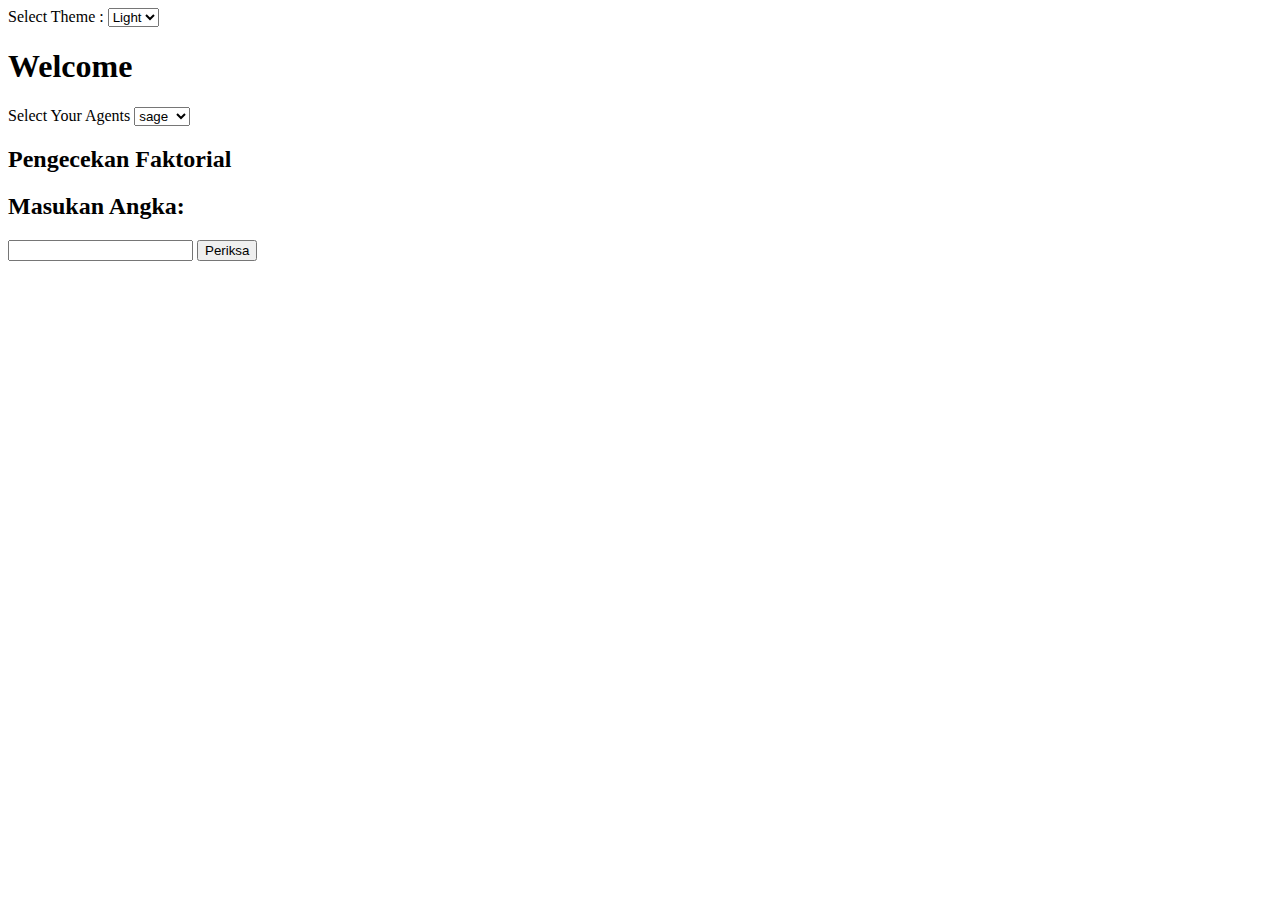
<file: index.html>
<!DOCTYPE html>
<html lang="en">
<head>
    <meta charset="UTF-8">
    <meta http-equiv="X-UA-Compatible" content="IE=edge">
    <meta name="viewport" content="width=device-width, initial-scale=1.0">
    <title>Minggu 3</title>
</head>
<body id="body">
    <label for="latar">Select Theme :</label>
    <select name="latar" id="latar" onchange="tema()">
    <option value="light">Light</option>
    <option value="dark">Dark</option>
</select>
<script>
    function tema(){
        var tampungwarna=document.getElementById("latar");

        if(tampungwarna.value=="light"){
            document.body.style.backgroundColor = "white";
            document.getElementById("body").style.color = "black";
        }else{
            document.body.style.backgroundColor = "black";
            document.getElementById("body").style.color = "white";
        }

    }
</script>

    <h1>Welcome</h1>

    <label for="agent">Select Your Agents</label>
    <select name="agent" id="agent" onchange="valo()">
        <option value="sage">sage</option>
        <option value="omen">omen</option>
        <option value="reyna">reyna</option>
        <option value="viper">viper</option>
        <option value="jett">jett</option>
        <option value="skye">skye</option>
    </select>
    <p id="tampil"></p>
    <script>
        function valo(){
            var pilihagent=document.getElementById("agent");

            if(pilihagent.value=="sage"){
                var agentsvalo=document.getElementById("tampil");
                agentsvalo.innerText = "Sage merupakan sentinel";
            }else if(pilihagent.value=="omen"){
                var agentsvalo=document.getElementById("tampil");
                agentsvalo.innerText = "Omen merupakan controller";
            }else if(pilihagent.value=="reyna"){
                var agentsvalo=document.getElementById("tampil");
                agentsvalo.innerText = "Reyna merupakan duelist";
            }else if(pilihagent.value=="viper"){
                var agentsvalo=document.getElementById("tampil");
                agentsvalo.innerText = "Viper merupakan controller";
            }else if(pilihagent.value=="jett"){
                var agentsvalo=document.getElementById("tampil");
                agentsvalo.innerText = "Jet merupakan duelist";
            }else if(pilihagent.value="skye"){
                var agentsvalo=document.getElementById("tampil");
                agentsvalo.innerText = "Skye merupakan initiator";
            }
        }
    </script>

<h2>Pengecekan Faktorial</h2>
<h2>Masukan Angka: </h2>
<input type="number" name="angka" id="num">
<button type="submit" onclick="faktorial()">Periksa</button>

<script>
    function faktorial(){
        var faktor = document.getElementById("num");

          let hasil = 1;
          if (faktor.value == 0){
            hasil = 0;
          }else if(faktor.value == 1){
              hasil=1;
          }else{
            for(var i = faktor.value; i >= 1; i--){
              hasil = hasil * i;
            }
          }
         
        var result = document.getElementById("hasil");
            result.innerText = "hasilnya " + hasil;
    }
        
</script>

<p id="hasil"></p>


</body>
</html>
</file>
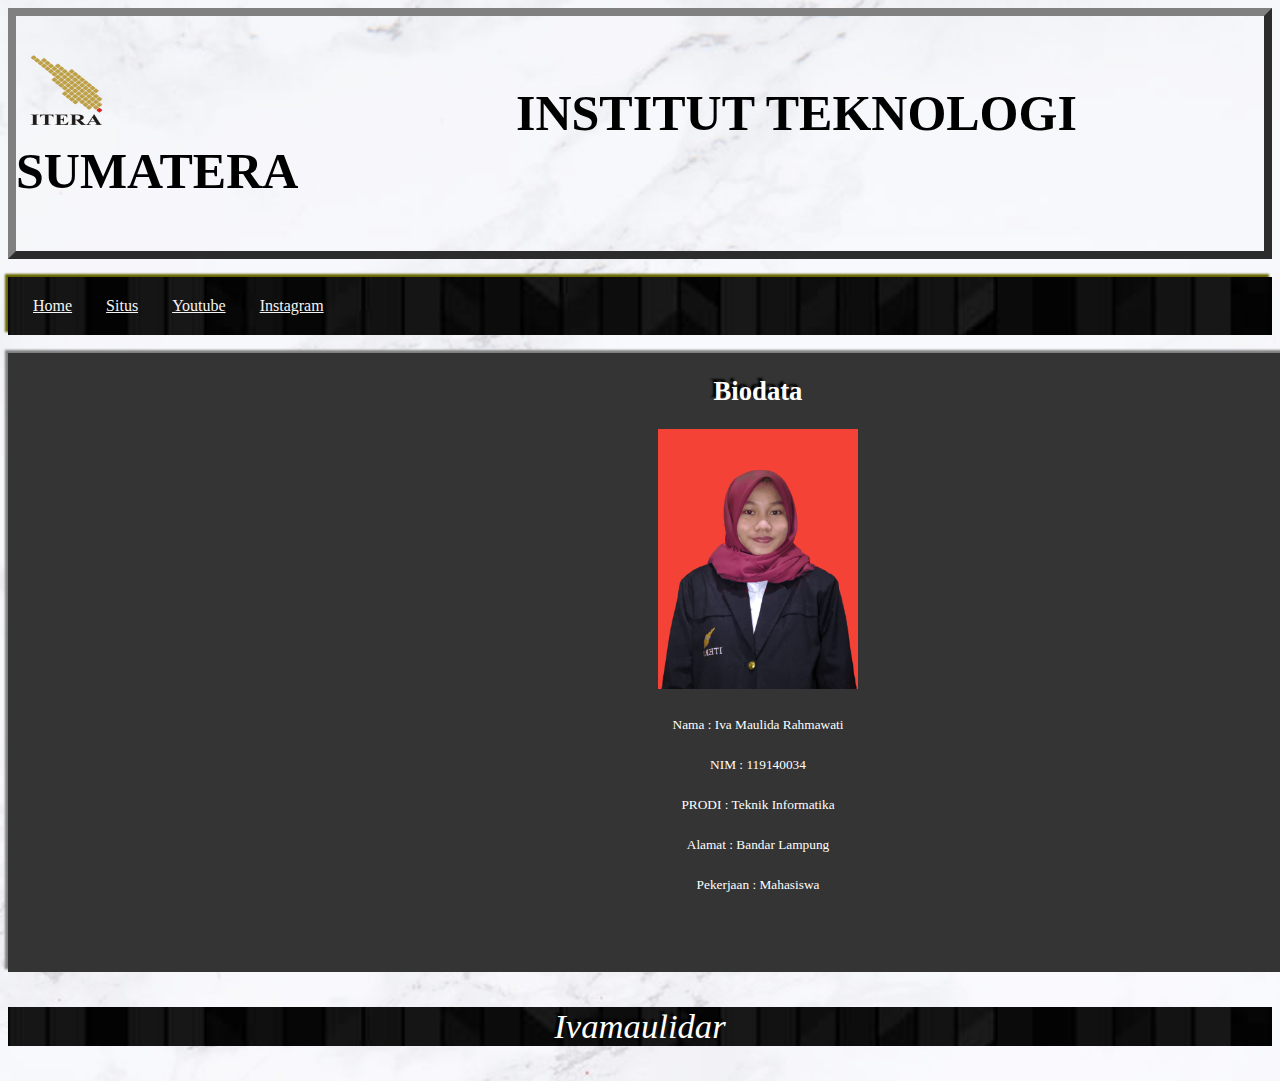
<file: Mg2.html>
<!DOCTYPE html>
<html>
<head>
	<meta charset="UTF-8">
    <title>Pemrograman Web 2</title>
    <link rel="stylesheet" type="text/css" href="Mg2.css">
</head>
<body>
	<header>
		<div class="border">
			<h1 style="color: black; font-family: evogria; font-size:50px; text-shadow:2px #666600;">
			<img src="logo itera.png " style="width: 100px; height: 80px; padding-right: 400px; ">INSTITUT TEKNOLOGI SUMATERA</h1>
			<br>
		</div>
	</header>
	<br>
	<div class="nav">
		    <a href="TugasM2.html">Home</a>
            <a href="https://www.itera.ac.id/" >Situs</a>
            <a href="https://www.youtube.com/c/InstitutTeknologiSumatera">Youtube</a>
            <a href="https://www.instagram.com/iteraofficial">Instagram</a>
     </div>
<br>
<div class="konten">
	<div class="biodata">
              <div style="width:1500px;">
                <h1 style="text-shadow: -3px -3px 2px black; font-family: evogria" >Biodata</h1>
                <img src="foto.png" width="200px" height="260px" class="foto"> <br>
                Nama : Iva Maulida Rahmawati <br>
                NIM : 119140034 <br>
                PRODI : Teknik Informatika <br>
                Alamat : Bandar Lampung <br>
                Pekerjaan : Mahasiswa <br>

              </div>
    </div>
    <div class="news">
              <div style="width:380px">
                <h3 style="font-style: italic; "> News </h3>
                <img src="mrakyat.jpg" width="140px" height="100px" class="gambar"><br>
                <a href="https://www.instagram.com/p/CNkaknZnOkx/">Tim M-RAKYAT HMIF & Dosen IF ITERA Kolaborasi Pelatihan SIstem Informasi Desa di Desa Taman Sari</a> <br>
                <img src="Screenshot_1.jpg" width="140px" height="100px"><br>
                <a href="https://www.itera.ac.id/kepala-bkn-pusat-apresiasi-kolaborasi-pemprov-lampung-dan-itera-dalam-penyelenggaran-tes-cpns/">Kepala BKN Pusat Apresiasi Kolaborasi Pemprov Lampung dan ITERA Selenggarakan Tes CPNS</a><br>
                <img src="Screenshot_3.jpg" width="140px" height="100px"><br>
                <a href="https://www.itera.ac.id/rumah-ibadah-multiagama-itera-simbol-toleransi-di-kampus/">Rumah Ibadah Multiagama ITERA Simbol Toleransi di Kampus</a><br>
                <img src="Screenshot_2.jpg" width="140px" height="100px"><br>
                <a href="https://drive.google.com/file/d/17DY79uT3lOG9w3nGxXa7OWN9C-sSW2R1/view">APA ITU M-RAKYAT? Simak Penjelasannya disini Secara Lengkap!</a>
     
              </div>
    </div>
</div>
</body>
<footer> 
    <p style="text-shadow: -3px -3px 2px black;font-style: italic ;">Ivamaulidar </p>
</footer>

</html>
</file>
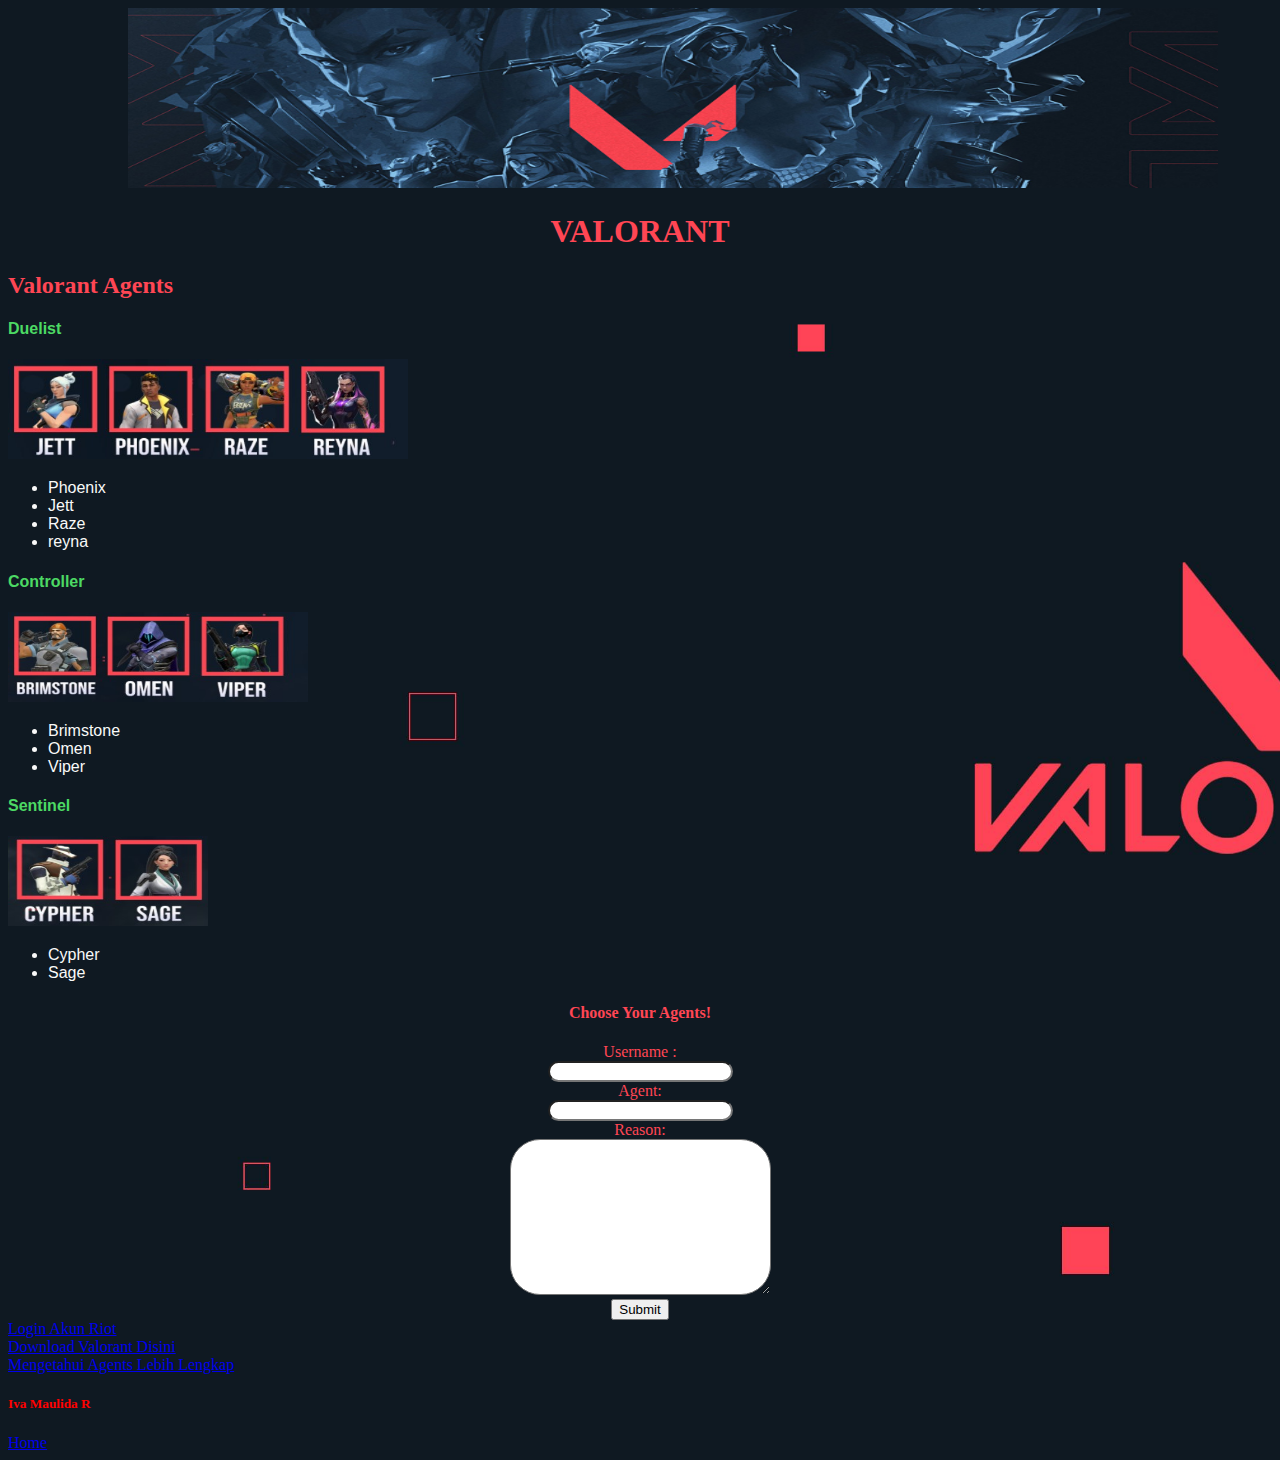
<file: tugas1.html>
<!DOCTYPE html>
<html>
    <head>
        <title> FPS Game </title>
        <header id="header">
            <img src="banner.jpg " width="1090px" height="180px" style="margin-left: 120px" ; >
            <h1 style="text-align: center; color: #FF4654;"> VALORANT </h1>

        </header>
        <style>
            input, textarea{
                border-radius: 30px;
            }

            form{
                text-align: center;
            }
            body{
                background-image: url("bg.jpg");
                background-size: cover;
            }

        </style>
    </head>
    <body style="background-color:#1C252E;">
        
        <h2 style="color: #FF4654">Valorant Agents</h2>
        <article style="color: #F9F9F9; font-family: sans-serif; text-align: justify;">
        <div>   
            <p>
                <h4 style="color: #4CD964";>Duelist</h4>
                <img src="duelist.jpg" width="400px" height="100px">
                <ul>
                    <li> Phoenix </li>
                    <li> Jett</li>
                    <li> Raze</li>
                    <li> reyna</li>
                </ul>
            </p>
        </div>
        <div>
            <p>
                <h4 style="color: #4CD964";>Controller</h4>
                <img src="controller.jpg" width="300px" height="90px">
                <ul>
                    <li> Brimstone </li>
                    <li> Omen</li>
                    <li> Viper</li>
                </ul>
            </p>
        </div>
        <div>
            <p>
                <h4 style="color: #4CD964";>Sentinel</h4>
                <img src="sentinel.jpg" width="200px" height="90px">
                <ul>
                    <li> Cypher </li>
                    <li> Sage</li>
                </ul>
            </p>
        </div>
        </article>
        <form style="color: #FF4654;">
            <h4>Choose Your Agents!</h4>
            <label for="">Username : </label><br>
            <input type="text" name="nama" id="nama"><br>
            <label for="">Agent: </label><br>
            <input type="text" name="agent" id="agents"><br>
            <label for="">Reason: </label><br>
            <textarea name="reason" id="alasan" cols="30" rows="10"></textarea><br>
            <button type="submit" class="btn btn-primary">Submit
            </button>
        </form>
        <nav>
            <a href="https://account.riotgames.com">Login Akun Riot</a><br>
            <a href="https://playvalorant.com">Download Valorant Disini</a><br>
            <a href="https://mobalytics.gg/blog/valorant-characters-agents-abilities-overview/">Mengetahui Agents Lebih Lengkap</a>
        </nav>

    </body>
<footer style="color: red;">
            <h5>Iva Maulida R <br>
            </h5>
            <div><a href="#header">Home</a></div>
</footer>
</html>
</file>
<file: Mg2.css>
body{

	background-image: url("bg1.jpg");
	background-repeat: no-repeat;
	background-size: cover;
	color: white;
}

.border{
	border: 8px outset #808080;
}
.nav{
    background-image: url("nav.png");
    padding: 20px 10px;
    box-shadow: -3px -3px 2px #666600;
    background-size: cover;


}
.nav a{
    color: whitesmoke;
    padding: 15px;
}
.konten{
    display: flex;
    color: black;

}
.biodata{
	box-shadow: -3px -3px 2px #808080;
    text-align:center;
    font-size: 10pt;
    line-height: 40px;
    font-style: bold;
    text-decoration: none;
    color: white;
    background-image: url("bg3.jpg");
    background-repeat: no-repeat;
    background-size: cover;
    
}
.news{
	box-shadow: -3px -3px 2px #808080;
    text-align: center;
    background-image: url("bg2.jpg");
    background-size: cover;
    color: black;
    background-repeat: no-repeat;
}


footer{
    background-image: url("nav.png");
    text-align: center;
    font-size: 26pt;
    background-size: cover;
}
</file>
